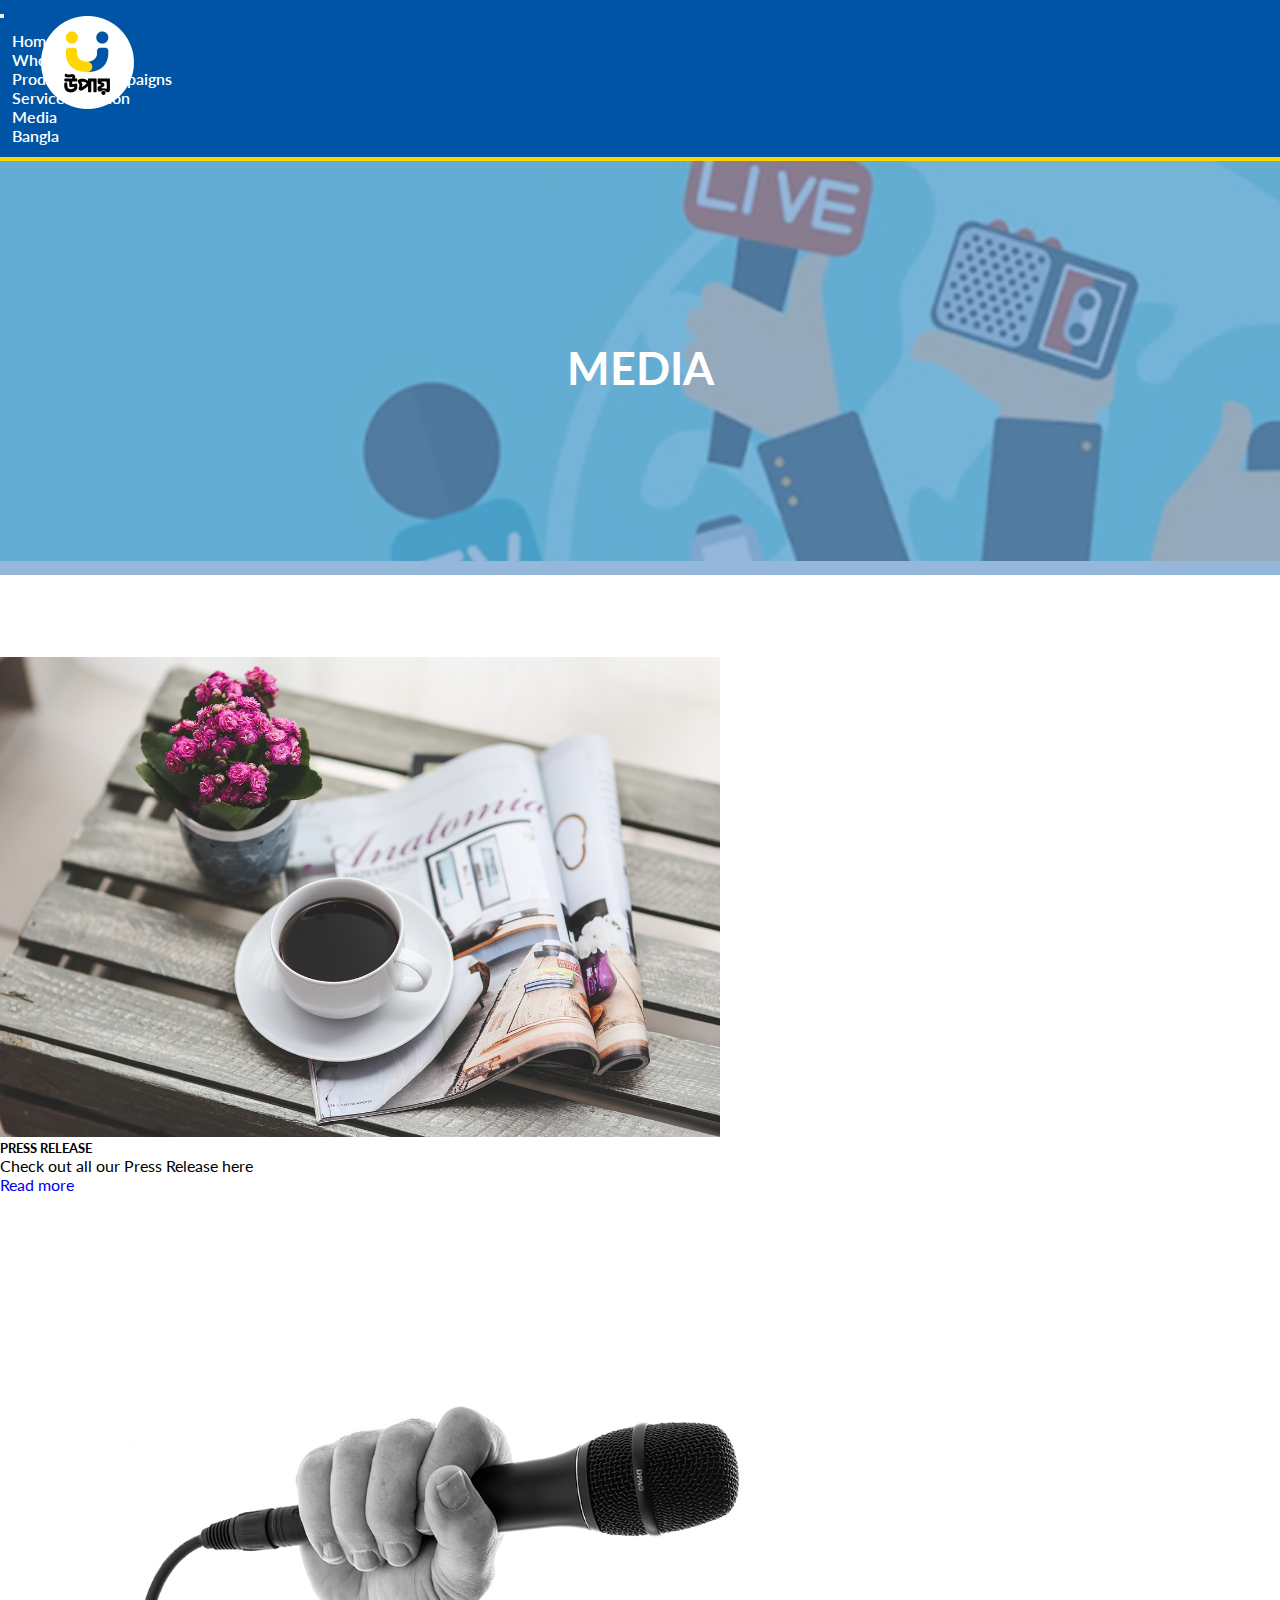
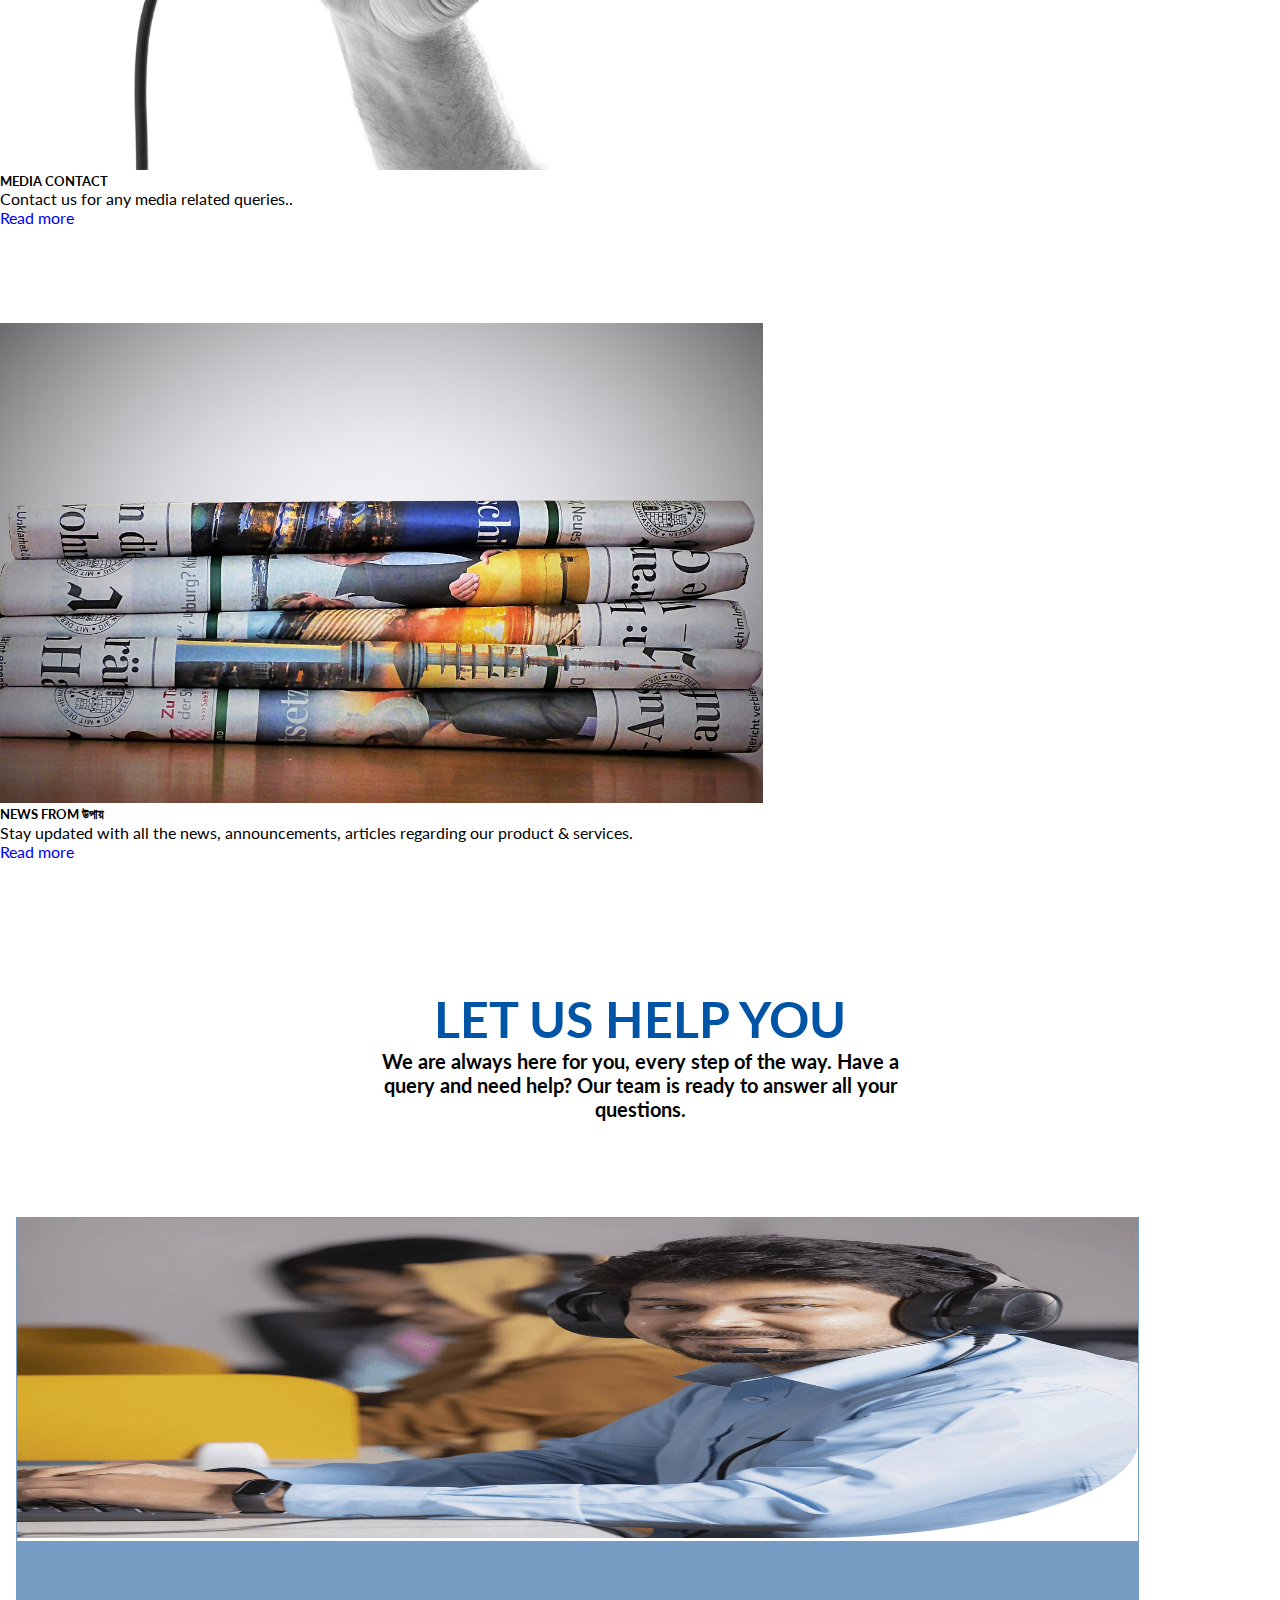
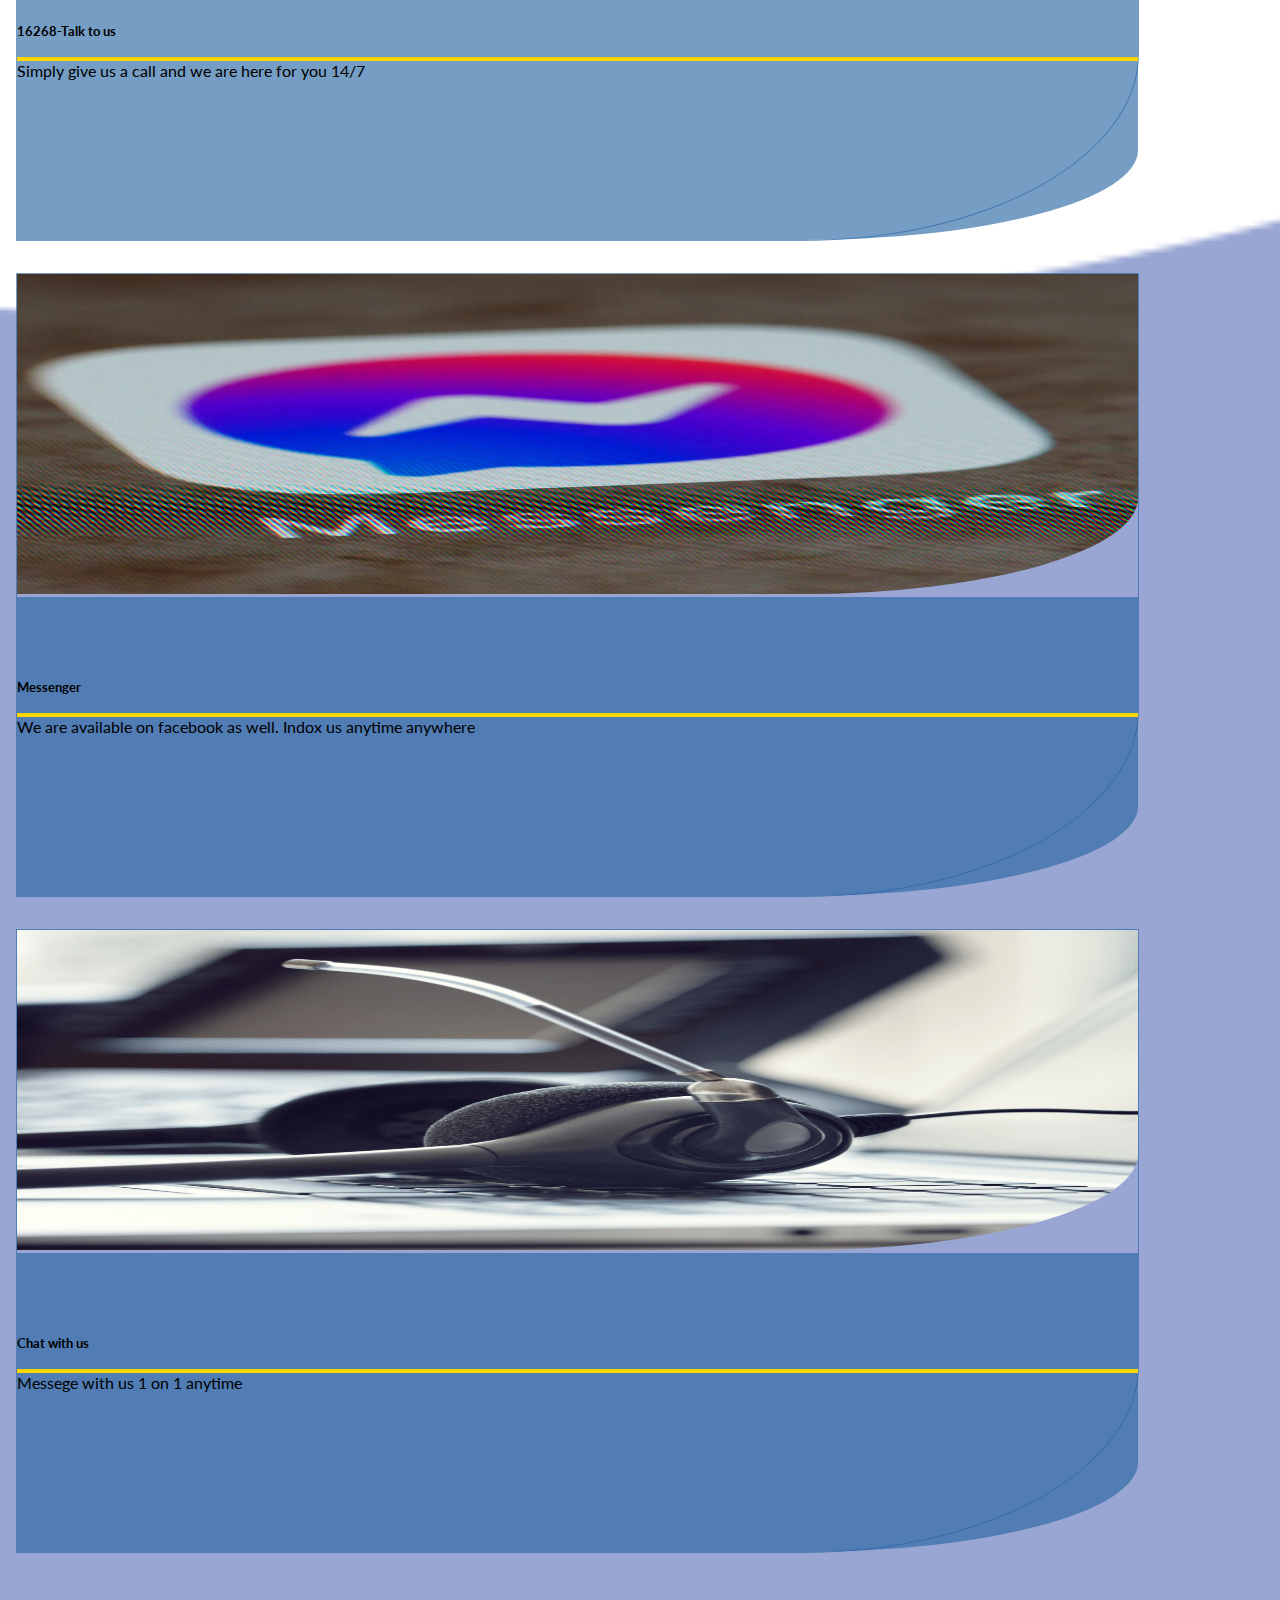
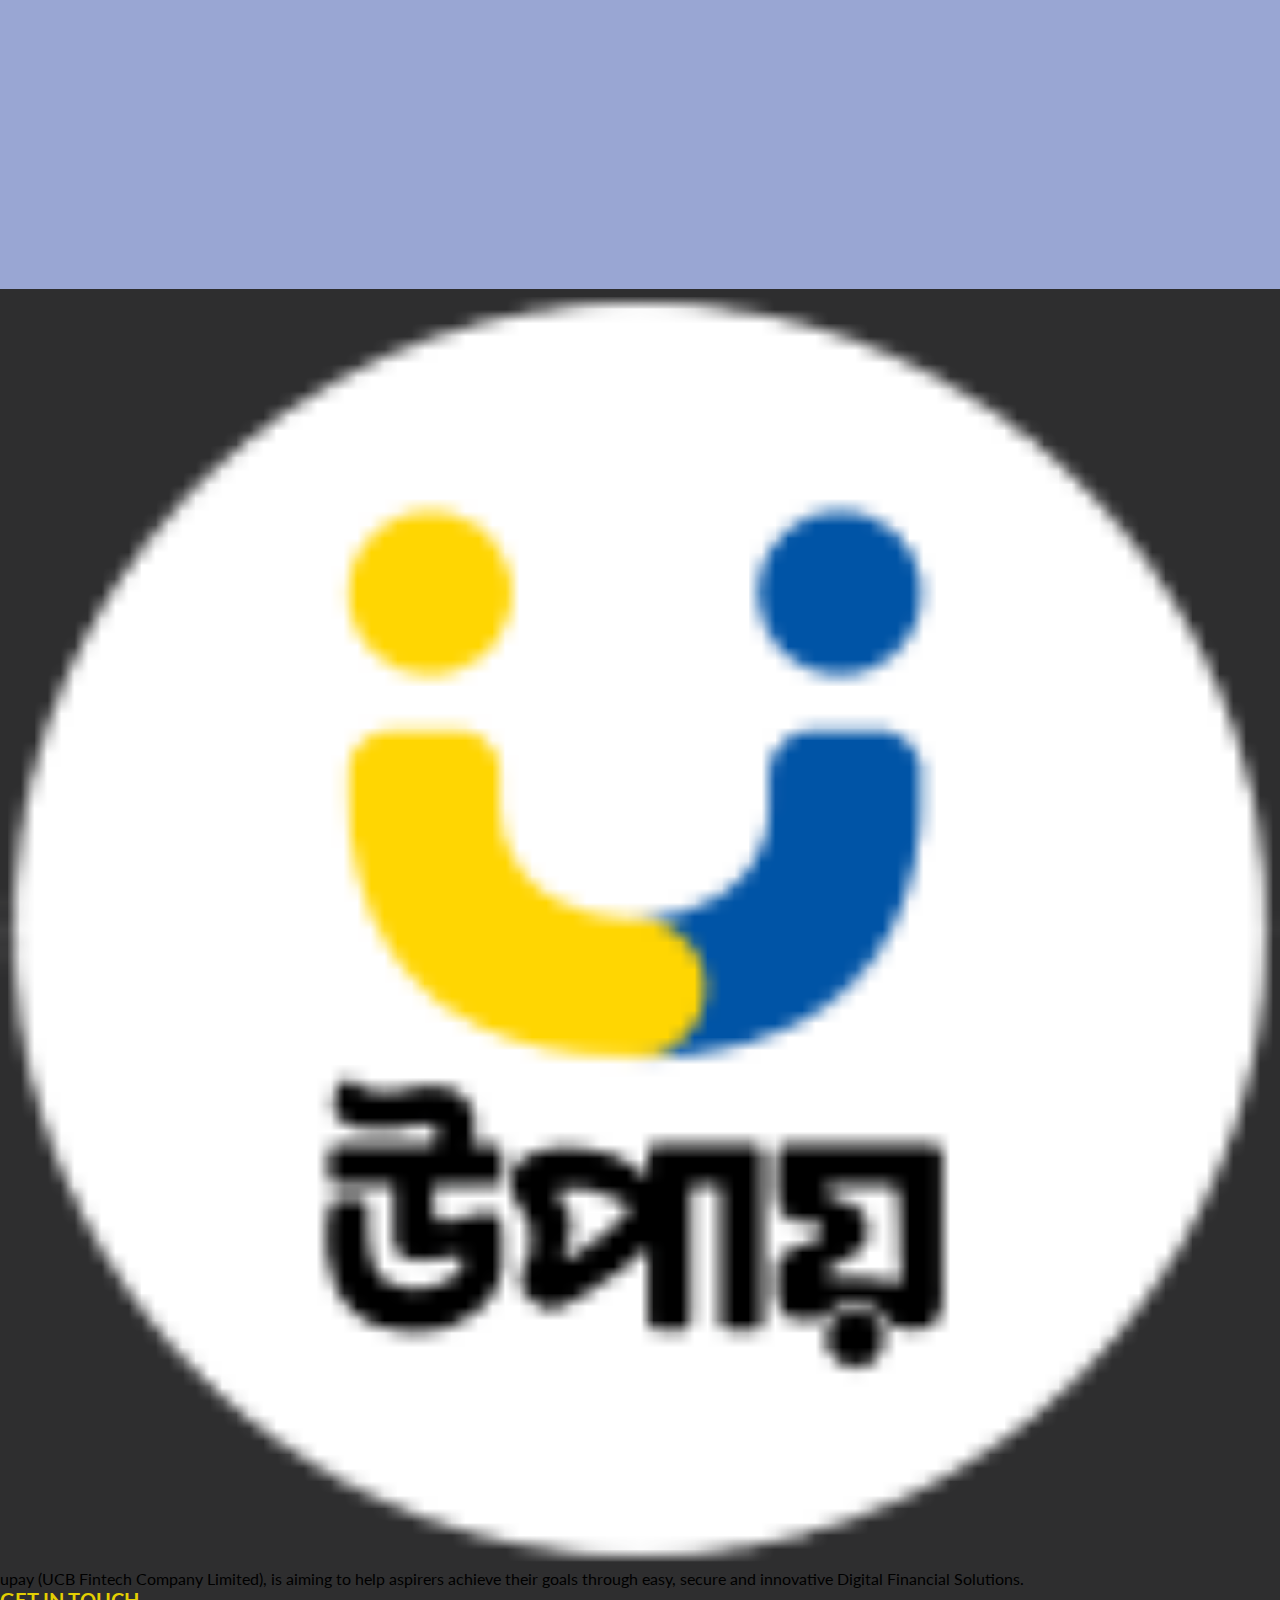
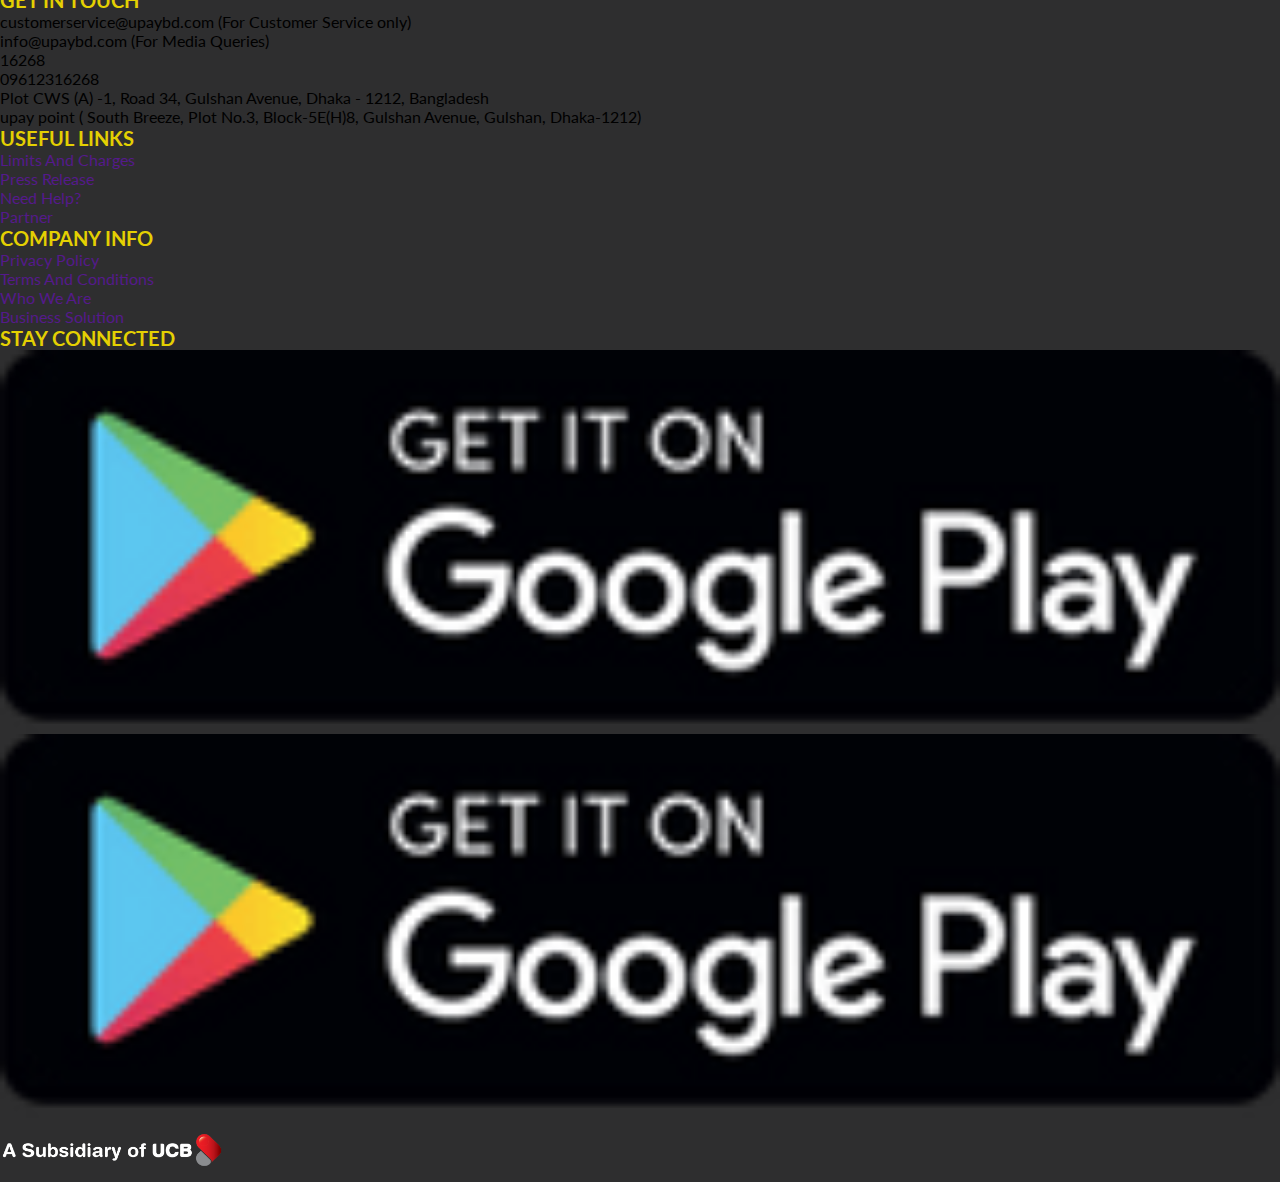
<file: Media.html>
<!DOCTYPE html>
<html lang="en">
  <head>
    <meta charset="UTF-8">
    <meta name="viewport" content="width=device-width, initial-scale=1.0">
    <title>upay | উপায়</title>
    <!--boostrp5 cdn link start-->
    <link href="https://cdn.jsdelivr.net/npm/bootstrap@5.3.1/dist/css/bootstrap.min.css" rel="stylesheet" integrity="sha384-4bw+/aepP/YC94hEpVNVgiZdgIC5+VKNBQNGCHeKRQN+PtmoHDEXuppvnDJzQIu9" crossorigin="anonymous">
     <!--boostrp5 cdn link end-->
    <!--font awsome cdn link start-->
    <link rel="stylesheet" href="https://cdnjs.cloudflare.com/ajax/libs/font-awesome/6.4.2/css/all.min.css" integrity="sha512-z3gLpd7yknf1YoNbCzqRKc4qyor8gaKU1qmn+CShxbuBusANI9QpRohGBreCFkKxLhei6S9CQXFEbbKuqLg0DA==" crossorigin="anonymous" referrerpolicy="no-referrer" />
    <!--font awsome cdn link end-->
    <!--Google Font link start-->
    <link rel="preconnect" href="https://fonts.googleapis.com">
<link rel="preconnect" href="https://fonts.gstatic.com" crossorigin>
<link href="https://fonts.googleapis.com/css2?family=Lato:wght@400;700&display=swap" rel="stylesheet">
    <!--Google Font link end-->
    <link rel="stylesheet" href="css/style.css">
</head>
<body>
  <!-- navigation part html start -->
        
  <nav class="navbar navbar-expand-lg main_nav">
  <a class="navbar_brand" href="#">
       <img src="images/Upay-logo.png" alt="">
     </a>
     <button class="navbar-toggler" type="button" data-bs-toggle="collapse" data-bs-target="#navbarSupportedContent" aria-controls="navbarSupportedContent" aria-expanded="false" aria-label="Toggle navigation">
       <span class="navbar-toggler-icon"></span>
     </button>
     <div class="collapse navbar-collapse " id="navbarSupportedContent">
       <ul class="navbar-nav ms-auto mb-2 mb-lg-0 ">
         <li class="nav-item ">
           <a class="nav-link nav_a" href="index.html">Home</a>
         </li>
         <li class="nav-item">
           <a class="nav-link nav_a" href="who_we_are.html">Who We Are ?</a>
         </li>                                     
         <li class="nav-item">
           <a class="nav-link nav_a" href="Products & Campaigns.html">Products & Campaigns</a>
         </li> 
         <li class="nav-item">
           <a class="nav-link nav_a" href="Service Location.html">Service Location</a>
         </li>
       </li> 
       <li class="nav-item">
         <a class="nav-link nav_a" href="Media.html">Media</a>
       </li>
       <li class="nav-item">
         <a class="nav-link nav_a" href=""><i class="fa-solid fa-magnifying-glass"></i></a>
       </li>
       <li class="nav-item">
         <a class="nav-link nav_a" href="">Bangla</a>
       </li>
   </div>
 </nav>
 <!-- navigation part html end -->
  <!-- header part html start -->
  <header class="media_header">
    <div class="header_contain">
      <h1 class="header_heading">MEDIA</h1>
    </div>
  </header>
    <!-- header part html end -->
    <!--media part html start-->
    <div class="container bg-gray">
      <div class="col-md-12">
      <div class="row">
        <div class="col-md-6">
          <div class="card media_card">
            <img src="images/coffee-791439_1280.jpg"  style="height: 30rem;" class="card-img-top bg-light" alt="...">
            <div class="card-body">
              <h5 class="card-title">PRESS RELEASE</h5>
              <p class="card-text">Check out all our Press Release here</p>
              <a href="#" class="btn btn-primary">Read more</a>
            </div>
          </div>
        </div>
        <div class="col-md-6">
          <div class="card media_card">
            <img src="images/news03.jpg" style="height: 30rem;" class="card-img-top bg-light" alt="...">
            <div class="card-body">
              <h5 class="card-title">MEDIA CONTACT</h5>
              <p class="card-text">Contact us for any media related queries..</p>
              <a href="#" class="btn btn-primary">Read more</a>
            </div>
          </div>
        </div>
      </div>
      </div>
      <div class="col-md-12">
        <div class="row">
          <div class="col-md-3"></div>
          <div class="col-md-6">
            <div class="card media_card">
              <img src="images/newspaper-943004_1280.jpg" style="height: 30rem;" class="card-img-top bg-light" alt="...">
              <div class="card-body">
                <h5 class="card-title"> NEWS FROM উপায়</h5>
                <p class="card-text">Stay updated with all the news, announcements, articles regarding our product & services.</p>
                <a href="#" class="btn btn-primary">Read more</a>
              </div>
          </div>
          <div class="col-md-3"></div>
        </div>
      </div>
    </div>
    </div>
 <!--media part html end-->
<!-- help section part html start-->
<section class="help_section bg-gray">
  <div class="col-md-12">
    <div class="row">
     <div class="help_content" style="text-align: center;margin-top: 8rem; font-weight: bolder; font-size: 20px;">
       <h1 style=" color: rgb(0,84,166); font-size: 50px; font-weight: bold;">
         LET US HELP YOU
        </h1>
        <p>We are always here for you, every step of the way. Have a <br> query and need help? Our team is ready to answer all your <br>
         questions.
       </p>
</div>
</div>
  </div>
  <div id="help">
  <div class="container">
   <div class="col-md-12">
     <div class="row">
       <div class="col-md-4 help_gap ">
         <div class="card help_card text-bg-dark">
           <img src="images/messenger.jpg" class="card-img" alt="...">
           <div class="card-img-overlay">
             <div class="help_content">
               <a href="" class="help_icon"><i class="fa-solid fa-headset"></i></a>
               <h5 class="card-title cards_h5">16268-Talk to us</h5>
             <p class="card-text">Simply give us a call and we are here for you 14/7 </p>
            
             </div>
           </div>
         </div>
  </div>
  <div class="col-md-4 help_gap">
   <div class="card  help_card text-bg-dark">
     <img src="images/Messenger_Desktop_1_1.jpg" class="card-img" alt="...">
     <div class="card-img-overlay">
       <div class="help_content">
         <a href="" class="help_icon"><i class="fa-brands fa-facebook-messenger"></i></a>
         <h5 class="card-title cards_h5">Messenger</h5>
       <p class="card-text">We are available on facebook as well. Indox us anytime anywhere</p>
      
       </div>
     </div>
   </div>
</div>
<div class="col-md-4 help_gap">
 <div class="card  help_card text-bg-dark">
   <img src="images/LiveChat_Background_780x945.png" class="card-img" alt="...">
   <div class="card-img-overlay">
     <div class="help_content">
       <a href="" class="help_icon"><i class="fa-solid fa-message"></i></i></a>
       <h5 class="card-title cards_h5">Chat with us </h5>
     <p class="card-text">Messege with us 1 on 1 anytime</p>
    
     </div>
   </div>
 </div>
</div>
     </div>
   </div>
  </div>
 </div>

</section>
<!-- help section part html end-->
<!-- footer section part html start-->
<section>
 <footer>
<div class="footer_section">
  <div class="container">
   <div class="col-md-12 text-white py-4">
     <div class="row">
       <div class="col-md-1"></div>
       <div class="col-md-2">
          <div class="row"> 
           <a href="index.html" class="logo w-50"><img src="images/Upay-logo.png" alt=""></a>
            <p class="py-4">upay (UCB Fintech Company Limited), is aiming to help aspirers achieve their goals through easy, secure and innovative Digital Financial Solutions.</p>
          </div>
       </div>
       <div class="col-md-2">
        <div class="row"> 
         <h4 style=" color: rgb(228,208,2);font-size: 20px; font-weight: bold;">GET IN TOUCH</h4>
         <ul class="footer_contect">
           <li><a href=""><div class="">
             
           </div></a><div class="">
             <p>customerservice@upaybd.com (For Customer Service only)</p>
           </div></li>
           <li><a href=""><div class="">
             
           </div></a><div class="">
             <p>info@upaybd.com (For Media Queries)</p>
           </div></li>
           <li><a href=""><div class="">
            
           </div></a><div class="">
             <p>16268</p>
           </div></li>
           <li><a href=""><div class="">
             
           </div></a><div class="">
             <p> 09612316268</p>
           </div></li>
           <li><a href=""><div class="">
           
           </div></a><div class="">
             <p>  Plot CWS (A) -1, Road 34, Gulshan Avenue, Dhaka - 1212, Bangladesh</p>
           </div></li>
           <li><a href=""><div class="">
             
           </div></a><div class="">
             <p>upay point ( South Breeze, Plot No.3, Block-5E(H)8, Gulshan Avenue, Gulshan, Dhaka-1212)</p>
           </div></li>
           </ul>
        </div>
     </div>
     <div class="col-md-2">
      <div class="row"> 
       <h4 style=" color: rgb(228,208,2); font-size: 20px; font-weight: bold;">USEFUL LINKS</h4>
       <ul>
         <div class="div">
         <li class="pt-4" style="overflow: hidden;"><a href="" class="text-white" style="text-decoration: none; overflow: hidden; text-transform: capitalize; margin: 0;">Limits and Charges</a></li>
         </div>
         <div class="div"> 
         <li class="pt-2" style="overflow: hidden;"><a href="" class="text-white " style="text-decoration: none; overflow: hidden; text-transform: capitalize; margin: 0;">Press Release</a></li>
       </div> 
       <div class="div">
         <li class="pt-2" style="overflow: hidden;"><a href="" class="text-white" style="text-decoration: none; overflow: hidden; text-transform: capitalize; margin: 0;">Need Help?</a></li>
       </div>
       <div class="div">
         <li class="pt-2" style="overflow: hidden;"><a href="" class="text-white" style="text-decoration: none; overflow: hidden; text-transform: capitalize; margin: 0;">Partner</a></li>
         </div>
       </ul>
      </div>
   </div>
   <div class="col-md-2">
    <div class="row"> 
      <h4 class="" style=" color: rgb(228,208,2); font-size: 20px; font-weight: bold;">COMPANY INFO</h4>
       <ul>
         <div class="div">
         <li class="pt-4" style="overflow: hidden;"><a href="" class="text-white" style="text-decoration: none; overflow: hidden; text-transform: capitalize; margin: 0;">Privacy Policy</a></li>
         </div>
         <div class="div"> 
         <li class="pt-2" style="overflow: hidden;"><a href="" class="text-white " style="text-decoration: none; overflow: hidden; text-transform: capitalize; margin: 0;">Terms and Conditions</a></li>
       </div> 
       <div class="div">
         <li class="pt-2" style="overflow: hidden;"><a href="" class="text-white" style="text-decoration: none; overflow: hidden; text-transform: capitalize; margin: 0;">Who We Are</a></li>
       </div>
       <div class="div">
         <li class="pt-2" style="overflow: hidden;"><a href="" class="text-white" style="text-decoration: none; overflow: hidden; text-transform: capitalize; margin: 0;">Business Solution</a></li>
         </div>
       </ul>
    </div>
 </div>
 <div class="col-md-2">
  <div class="row"> 
   <h4 class="" style=" color: rgb(228,208,2); font-size: 20px; font-weight: bold;">STAY CONNECTED</h4>
   <a href=""></a>
   <a href=""></a>
   <a href=""></a>
   <a href=""></a>
   <a href=""></a>
   <div class="div mt-4">
     <a href="index.html"><img src="images/Android_Icon.png" alt=""Android_Icon></a>
    </div>
  <div class="div mt-2">
   <a href="index.html"><img src="images/Android_Icon.png" alt=""Android_Icon></a>
  </div>
   <a href="index.html"><img src="images/A_Subsidiary_of_UCB_White-01.png" style="width: 14rem; height: 4rem;" alt="A_Subsidiary_of_UCB_White-01"></a>
  </div>
</div>
<div class="col-md-1"></div>
     </div>
  </div>
  </div>
</div>
</footer>
</section>
<!-- footer section part html end-->


   <!--js html link start-->
   <script src="https://cdn.jsdelivr.net/npm/bootstrap@5.3.1/dist/js/bootstrap.bundle.min.js" integrity="sha384-HwwvtgBNo3bZJJLYd8oVXjrBZt8cqVSpeBNS5n7C8IVInixGAoxmnlMuBnhbgrkm" crossorigin="anonymous"></script>
    <!--js html link end-->
 
</body>
</html>
</file>
<file: css/style.css>
*{
    margin: 0;
    padding: 0;
    box-sizing: border-box;
    outline: 0;
    scroll-behavior: smooth;
    font-family: 'Lato', sans-serif;
}

/* google fonts
font-family: 'Lato', sans-serif;
font-family: 'Lato', sans-serif;
*/
/* navbar part css start*/
button.navbar-toggler.collapsed {
    margin-left: 88%;
}
.main_nav{
    background-color:rgb(0,84,166);
    width: 100%;
    position: relative;
    border-bottom: 0.3rem solid rgb(255,214,2);
    z-index: 5;
   
}
ul.navbar-nav.ms-auto.mb-2.mb-lg-0 {
    gap: 1rem;
}
.navbar_brand {
    margin-left: 40px;
    position: absolute;
    margin-top: 15px;
    overflow: hidden;
    z-index: 6;
}
div#navbarSupportedContent {
    padding: 12px;
}
.nav_a{
    color: white;
    font-size: medium;
    font-weight: 600;

}
/* navbar part css end*/
/* header part  css start*/

.nav_a:hover{
    color: rgb(230, 230, 230);
}
.design{
    border-bottom-right-radius:14rem ;
}
.header_button {
    position: relative;
    top: 772px;
    right: -115px;
}
.header_button_Read{
    background-color:rgb(209,176,1);
    padding: 12px;
    border: 1px solid rgb(209,176,1);
    border-radius: 40px;
    width: 15%;
}
.header_contain{
display: block;
text-align: center;
}
h1.header_heading {
    background-color: rgba(103, 153, 202, 0.705);
    padding: 180px;
    text-transform: uppercase;
    font-family: 'Lato', sans-serif;
    font-size: 45px;
    margin-top: 0px;
    color: #ffffff;
    font-weight: 700;
}
.who_we_are_header{
    background-color: #231f20;
    background-image: url(for_desktop_we_are_09-05-2022_2_copy.png);
    height: 400px;
    width: 100%;
    background-size: cover;
    background-repeat: no-repeat;
    background-attachment: fixed;
}
/* header part  css start*/
/*about part css start*/
.book{
    margin-top: 2.50rem;
    border: 1px solid rgb(255,218,3);
    border-radius: 30px;
    background-color: rgb(255,218,3);
}
.about_section{
    margin-top: 4rem;
}
.app_img{
margin-top: 2rem ;
margin-left: 7.50rem;
}

/*about part css end*/
/*service part css start*/
.service_section{
    padding: 6rem;
}
.service_menu{
    margin-top: 4rem;
}
.contain{
    margin-top: 2rem;
    margin-bottom: 4rem;
    text-align: center;
    
}
.view_button {
    width: 10rem;
    margin: 5rem auto;
    font-weight: 600;
    border: 1px solid rgb(233, 233, 233);
    border-radius: 25px;
    background-color: rgb(255,218,3);
}
.service_header{
    background-color: #231f20;
    background-image: url(for_desktop_we_are_09-05-2022_1\ \(1\).png);
    height: 400px;
    width: 100%;
    background-size: cover;
    background-repeat: no-repeat;
    background-attachment: fixed;
}

/*service part css end*/
/*location part css start*/
.location{
    background-color: rgb(255,214,2);
    position: relative;
}
.secondary__bg--btn {
    color: #ffd602;
    background: #231f20;
    border-radius: 50px;
}
.find__upay--btn {
    font-style: normal;
    font-weight: 700;
    font-size: 16px;
    line-height: 19px;
    padding: 15px 55px;
    letter-spacing: .03em;
}
/*location part css end*/
/* media part css start*/
.media_header{
    background-color: #231f20;
    background-image: url(mediaimgblog.jpg);
    height: 400px;
    width: 100%;
    background-size: cover;
    background-repeat: no-repeat;
    background-attachment: fixed;
}
.media_card{
    margin-top: 6rem;
}
/* media part css end*/
/* help part css start */
.help_content{
    padding-bottom: 10rem;
}

.help_card{
    border: 1px solid rgba(39, 100, 162, 0.637);
    position: relative;
   
}

#help{
    background-image: url(bg-shap.82f5d8920b8b0824d75636d990eb6071.png);
    background-repeat: no-repeat;
    background-size: cover;
    position: relative;
    padding-bottom: 15rem;
   
    
}
.col-md-4.help_gap {
    padding: 1rem;
}
.help_content{
    align-items: flex-end;
}
a.help_icon {
    color: white;
    align-items: center;
    display: block;
    align-items: center;
    text-align: center;
    padding: 2rem;
    font-size: 50px;
}
.card.help_card.text-bg-dark {
    top: -80px;
    border-bottom-right-radius: 30%;
    width: 90%;
   
}
 .cards_h5 {
    border-bottom: 4px solid rgb(255,214,2);
    padding: 18px 0px;
    
}
.card-img-overlay{
    background-color: rgba(39, 100, 162, 0.637);
    border-bottom-right-radius: 30%;
   
}
img.card-img {
    position: relative;
    width: 100%;
    height: 20rem;
    border-bottom-right-radius: 30%;
   
}
/* help part css end */
/* footer part css start */

.footer_section{
    background-color: rgb(46,46,47) ;
    box-sizing: border-box;
}
.footer_contect, li, a {
    text-decoration: none;
    padding: 0px;
    margin: 0px;
    display: flex;
    flex-direction: column;
    align-content: flex-start;
}
/* footer part css end */
</file>
